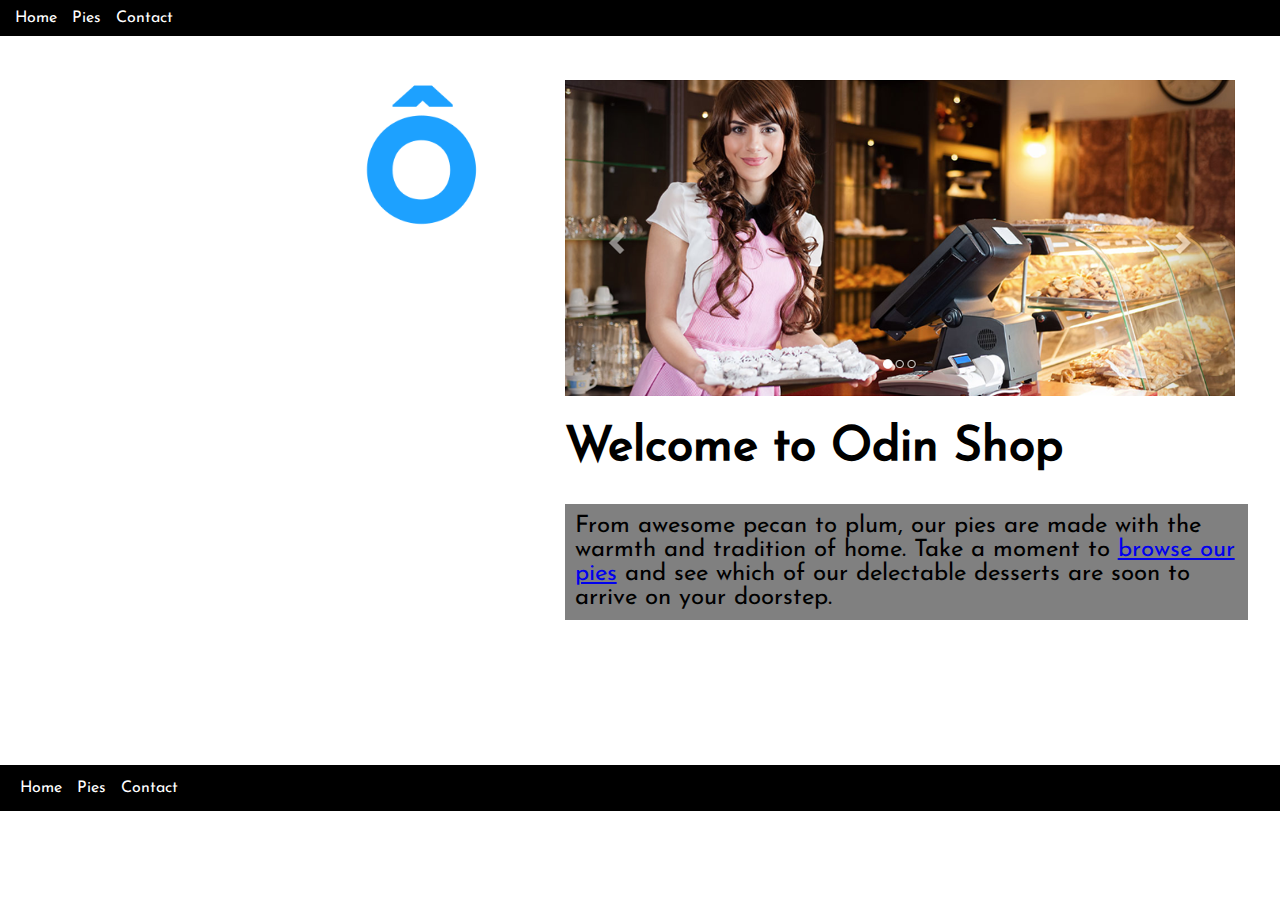
<file: index.html>
<!DOCTYPE html>
<html lang="en">

<head>
  <meta charset="UTF-8" />
  <meta http-equiv="X-UA-Compatible" content="IE=edge" />
  <meta name="viewport" content="width=device-width, initial-scale=1.0" />
  <meta name="keyword" content="Online Store, Shopping Site, E-commerce Site, Pie Shop, Web Store" />
  <meta name="description" content="Odin Shop is an online store for ordering tasty pies." />
  <meta name="author" content="Arinzechukwu Okoye" />
  <title>Odin Shop | Pies Made with Love</title>

  <!-- Favicon packages -->
  <link rel=icon type="image/x-ico" href="./favicon.ico" />
  <link rel="apple-touch-icon" sizes="180x180" href="./img/favicon/apple-touch-icon.png" />
  <link rel="icon" type="image/png" sizes="32x32" href="./img/favicon/favicon-32x32.png" />
  <link rel="icon" type="image/png" sizes="16x16" href="./img/favicon/favicon-16x16.png" />
  <link rel="manifest" href="./site.webmanifest" />
  <link rel="mask-icon" href="./img/favicon/safari-pinned-tab.svg" color="#1da1ff" />
  <meta name="msapplication-TileColor" content="#000000" />
  <meta name="theme-color" content="#ffffff" />

  <!-- Custom CSS -->
  <link rel="stylesheet" type="text/css" href="./css/styles.css" />

  <style>
    h1 {
      font-size: 3em;
      margin-top: 0.5em;
    }

    .banner {
      max-width: 100%;
    }

    .sub-title {
      background-color: gray;
      font-size: 1.5em;
      padding: 10px;
    }
  </style>
</head>

<body>
  <header>
    <nav>
      <ul>
        <li><a href="/">Home</a></li>
        <li><a href="./pages/pies.html">Pies</a></li>
        <li><a href="./pages/contact.html">Contact</a></li>
      </ul>
    </nav>
  </header>
  
  <main>
    <aside><img class="brand-logo" src="./img/logo.png" alt="Odin Shop logo" /></aside>
    <article>
      <img src="./img/banner.png" class="banner" alt="Odin Shop" />
      <h1>Welcome to Odin Shop</h1>
      <p class="sub-title">
        From awesome pecan to plum, our pies are made with the warmth and tradition of
        home. Take a moment to
        <a href="./pages/pies.html">browse our pies</a>
        and see which of our delectable desserts
        are soon to arrive on your doorstep.
      </p>
    </article>
  </main>

  <footer>
    <nav>
      <ul>
        <li><a href="/">Home</a></li>
        <li><a href="./pages/pies.html">Pies</a></li>
        <li><a href="./pages/contact.html">Contact</a></li>
      </ul>
    </nav>
    
  <script>

    // Functions
    function greet(name) {

      let result = "";

      if ( name === 'Ikwuka' ) {
        result = 'Hi Ikwuka!';
      } else if (name === 'Maazi') {
        result = 'Maazi, is that you?';
      } else {
        result = 'Wait, where is Ikwuka?';
      }

      return result;
    }

    // greet('Ikwuka');
    // greet('Maazi');
    // greet('Ugochukwu');

    let message = greet('Emeka');
    console.log(message);


    // Object Literal

    let person = {
      firstName: 'Ikwuka',
      lastName: 'Okoye',
      github: '@maaziarinze',
      salute: function() {
        console.log('My name is ' + this.firstName)
      }
    };

    person.salute();
    console.log(person.firstName);


    // Arrays
    
    let arrayOne = [1, 2, 3, 4, 5];
    console.log(arrayOne[0]);

    let arrayTwo = ['Man', 'woman', 'child'];
    console.log(arrayTwo);
  </script>
</body>

</html>
</file>
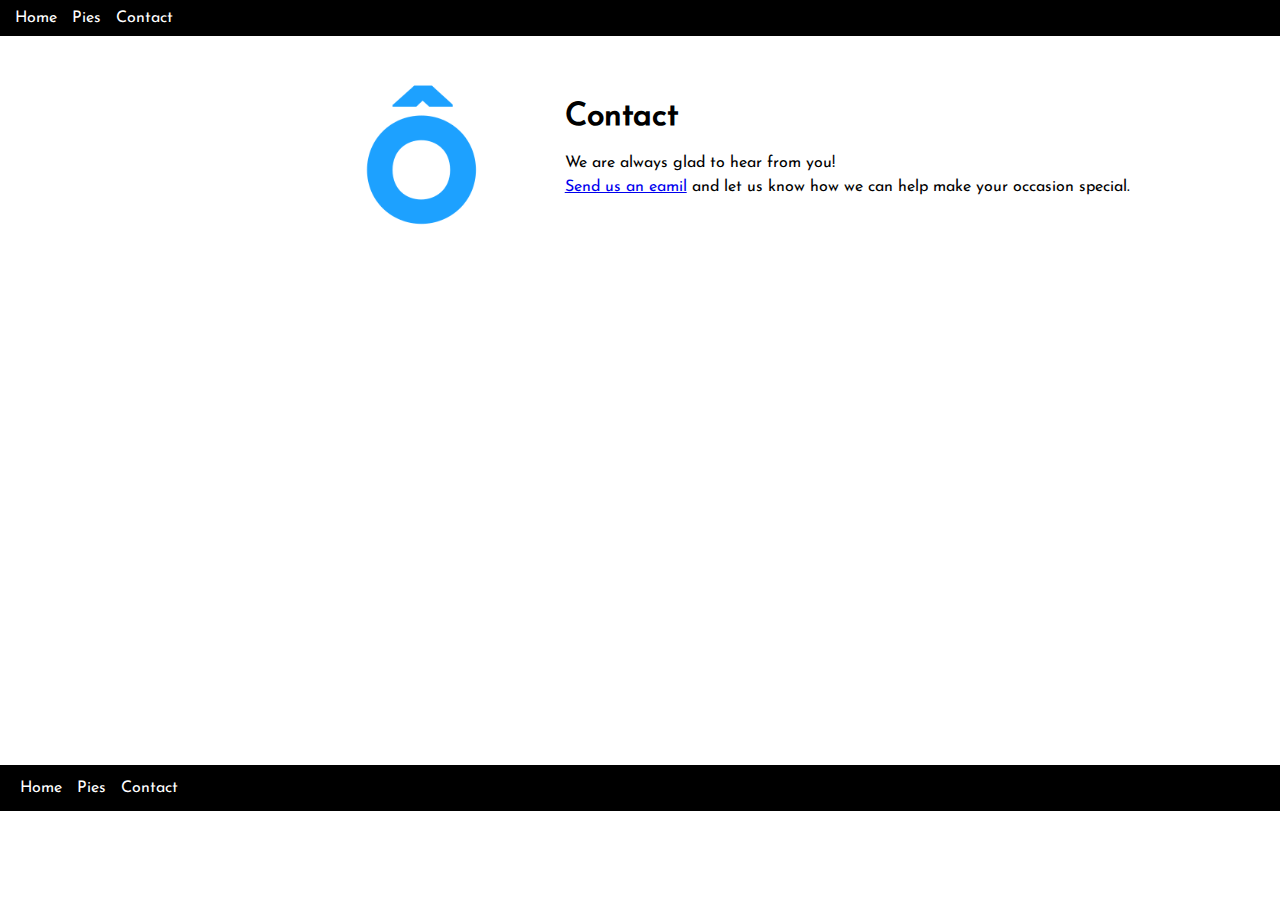
<file: pages/contact.html>
<!DOCTYPE html>
<html lang="en">

<head>
  <meta charset="UTF-8" />
  <meta http-equiv="X-UA-Compatible" content="IE=edge" />
  <meta name="viewport" content="width=device-width, initial-scale=1.0" />
  <meta name="keyword" content="Online Store, Shopping Site, E-commerce Site, Pie Shop, Web Store" />
  <meta name="description" content="The Odin Shop contact information." />
  <meta name="author" content="Arinzechukwu Okoye" />
  <title>Contact | OdinShop</title>

  <!-- Favicon packages -->
  <link rel=icon type="image/x-ico" href="./favicon.ico" />
  <link rel="apple-touch-icon" sizes="180x180" href="./img/favicon/apple-touch-icon.png" />
  <link rel="icon" type="image/png" sizes="32x32" href="./img/favicon/favicon-32x32.png" />
  <link rel="icon" type="image/png" sizes="16x16" href="./img/favicon/favicon-16x16.png" />
  <link rel="manifest" href="./site.webmanifest" />
  <link rel="mask-icon" href="./img/favicon/safari-pinned-tab.svg" color="#1da1ff" />
  <meta name="msapplication-TileColor" content="#000000" />
  <meta name="theme-color" content="#ffffff" />

  <!-- Custom CSS -->
  <link rel="stylesheet" type="text/css" href="../css/styles.css" />
</head>

<body>
  <header>
    <nav>
      <ul>
        <li><a href="../index.html">Home</a></li>
        <li><a href="./pies.html">Pies</a></li>
        <li><a href="./contact.html">Contact</a></li>
      </ul>
    </nav>
  </header>
  
  <main>
    <aside><img class="brand-logo" src="../img/logo.png" alt="Odin Shop logo" /></aside>
    
    <article>
      <h1>Contact</h1>
      <p>We are always glad to hear from you!</p>
      <p>
        <a href="mailto:maaziarinze@outlook.com?subject=Interested%20In%20Pies">Send us an eamil</a>
        and let us know how we can help make your occasion special.
      </p>
    </article>
  </main>

  <footer>
    <nav>
      <ul>
        <li><a href="../index.html">Home</a></li>
        <li><a href="./pies.html">Pies</a></li>
        <li><a href="./contact.html">Contact</a></li>
      </ul>
    </nav>
  </footer>
</body>

</html>
</file>
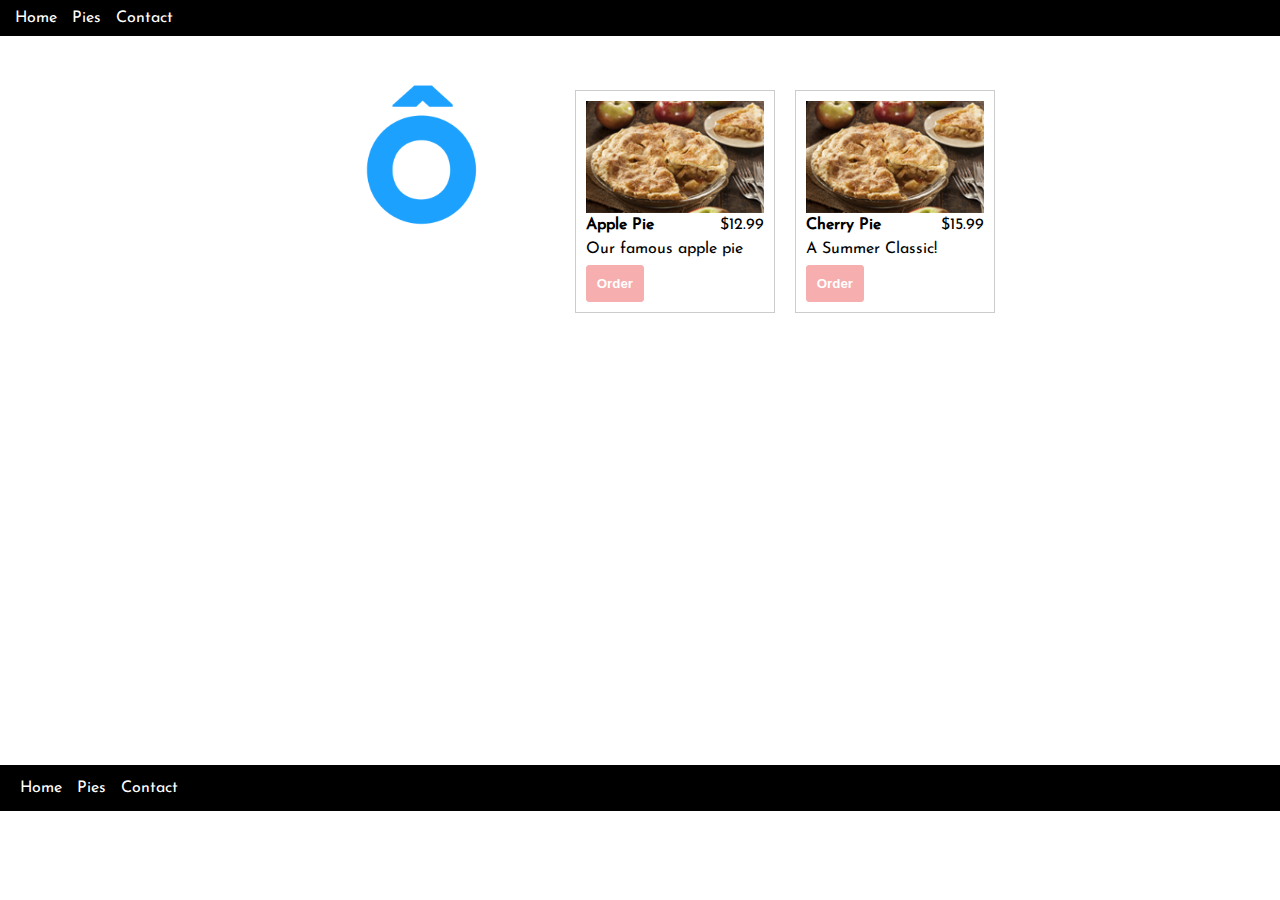
<file: pages/pies.html>
<!DOCTYPE html>
<html lang="en">

<head>
  <meta charset="UTF-8" />
  <meta http-equiv="X-UA-Compatible" content="IE=edge" />
  <meta name="viewport" content="width=device-width, initial-scale=1.0" />
  <meta name="keyword" content="Online Store, Shopping Site, E-commerce Site, Pie Shop, Web Store" />
  <meta name="description" content="Odin Shop is an online store for ordering tasty pies." />
  <meta name="author" content="Arinzechukwu Okoye" />
  <title>Pies | Odin Shop</title>

  <!-- Favicon packages -->
  <link rel=icon type="image/x-ico" href="./favicon.ico" />
  <link rel="apple-touch-icon" sizes="180x180" href="./img/favicon/apple-touch-icon.png" />
  <link rel="icon" type="image/png" sizes="32x32" href="./img/favicon/favicon-32x32.png" />
  <link rel="icon" type="image/png" sizes="16x16" href="./img/favicon/favicon-16x16.png" />
  <link rel="manifest" href="./site.webmanifest" />
  <link rel="mask-icon" href="./img/favicon/safari-pinned-tab.svg" color="#1da1ff" />
  <meta name="msapplication-TileColor" content="#000000" />
  <meta name="theme-color" content="#ffffff" />

  <!-- Custom CSS -->
  <link rel="stylesheet" type="text/css" href="../css/styles.css" />
</head>

<body>
  <header>
    <nav>
      <ul>
        <li><a href="../index.html">Home</a></li>
        <li><a href="./pies.html">Pies</a></li>
        <li><a href="./contact.html">Contact</a></li>
      </ul>
    </nav>
  </header>
  
  <main>
    <aside><img class="brand-logo" src="../img/logo.png" alt="Odin Shop logo" /></aside>
    <article>
      <section class="columns-desktop">
        <div class="pie">
          <img src="../img/apple-pie.png" alt="Apple Pie" />
          <div class="columns">
            <div class="title">Apple Pie</div>
            <div class="price">$12.99</div>
          </div>
          <p class="desc">Our famous apple pie</p>
          <button data-order="apple-pie">Order</button>
        </div>

        <div class="pie">
          <img src="../img/apple-pie.png" alt="Cherry Pie" />
          <div class="columns">
            <div class="title">Cherry Pie</div>
            <div class="price">$15.99</div>
          </div>
          <p class="desc">A Summer Classic!</p>
          <button data-order="cherry-pie">Order</button>
        </div>
      </section>
    </article>
  </main>

  <footer>
    <nav>
      <ul>
        <li><a href="../index.html">Home</a></li>
        <li><a href="./pies.html">Pies</a></li>
        <li><a href="./contact.html">Contact</a></li>
      </ul>
    </nav>
  </footer>
</body>

</html>
</file>
<file: css/styles.css>
@import url(../css/font.css);


/* Variables creation */
:root {
  /* Fonts */
  --Dosis: 'Dosis', Helvetica, Verdana, Arial, sans-serif; 
  --Josefin: 'Josefin', Helvetica, Verdana, Arial, sans-serif; 
  --Lato: 'Lato', Helvetica, Verdana, Arial, sans-serif; 
  --Lexend: 'Lexend', Helvetica, Verdana, Arial, sans-serif; 
  --Livvic: 'Livvic', Helvetica, Verdana, Arial, sans-serif; 
  --Open-sans: 'Open-sans', Helvetica, Verdana, Arial, sans-serif; 
  --Oswald: 'Oswald', Helvetica, Verdana, Arial, sans-serif; 
  --Roboto: 'Roboto', Helvetica, Verdana, Arial, sans-serif; 
  /* Colors */
  --blue: #1DA1FF;
  --black: #000000;
  --white: #FFFFFF;
}

html,
body {
  box-sizing: border-box;
  height: 100%;
}

*,
*::before,
*::after {
  box-sizing: inherit;
}

body {
  margin: 0;
  font-family: var(--Josefin);
  background-color: #FFF;
}

p {
  margin: 0.5em 0 0.5em 0;
}

header {
  display: block;
  position: fixed;
  top: 0;
  left: 0;
  width: 100%;
  background-color: #000;
  padding: 10px;
}

nav a:visited,
nav a:link {
  color: #FFF;
  text-decoration: none;
}

nav > ul {
  display: inline;
  padding: 0;
}

nav > ul > li {
  display: inline-block;
  list-style: none;
  margin: 0 5px 0 5px;
}

main {
  display: block;
  padding-top: 3em;
  padding-bottom: 3em;
  min-height: 85%;
}

footer {
  padding: 15px;
  background-color: #000;
}

.brand-logo {
  height: auto;
  max-width: 100%;
}

aside,
article {
  padding: 2em;
}

aside {
  text-align: center;
}

article {
  width: 75%;
}

.columns {
  display: flex;
}

@media only screen and (min-width: 768px) {
  main {
    display: flex;
  }

  aside {
    margin-left: 25%;
  }

  .columns-desktop {
    display: flex;
  }
}


/* Pies */

.pie {
  width: 200px;
  padding: 10px;
  margin: 10px;
  background-color: #FFF;
  border: solid 1px;
  border: solid 1px #ccc;
}

.pie img {
  width: 100%;
}

.pie .title {
  font-weight: bold;
}

.pie .columns {
  width: 100%;
}

.pie .price {
  text-align: right;
}

.pie .columns div {
  width: 50%;
}

.pie button {
  background-color: #f6aeae;
  padding: 10px;
  border: solid 1px #f6aeae;
  border-radius: 3px;
  color: #fff;
  font-weight: bold;
}
</file>
